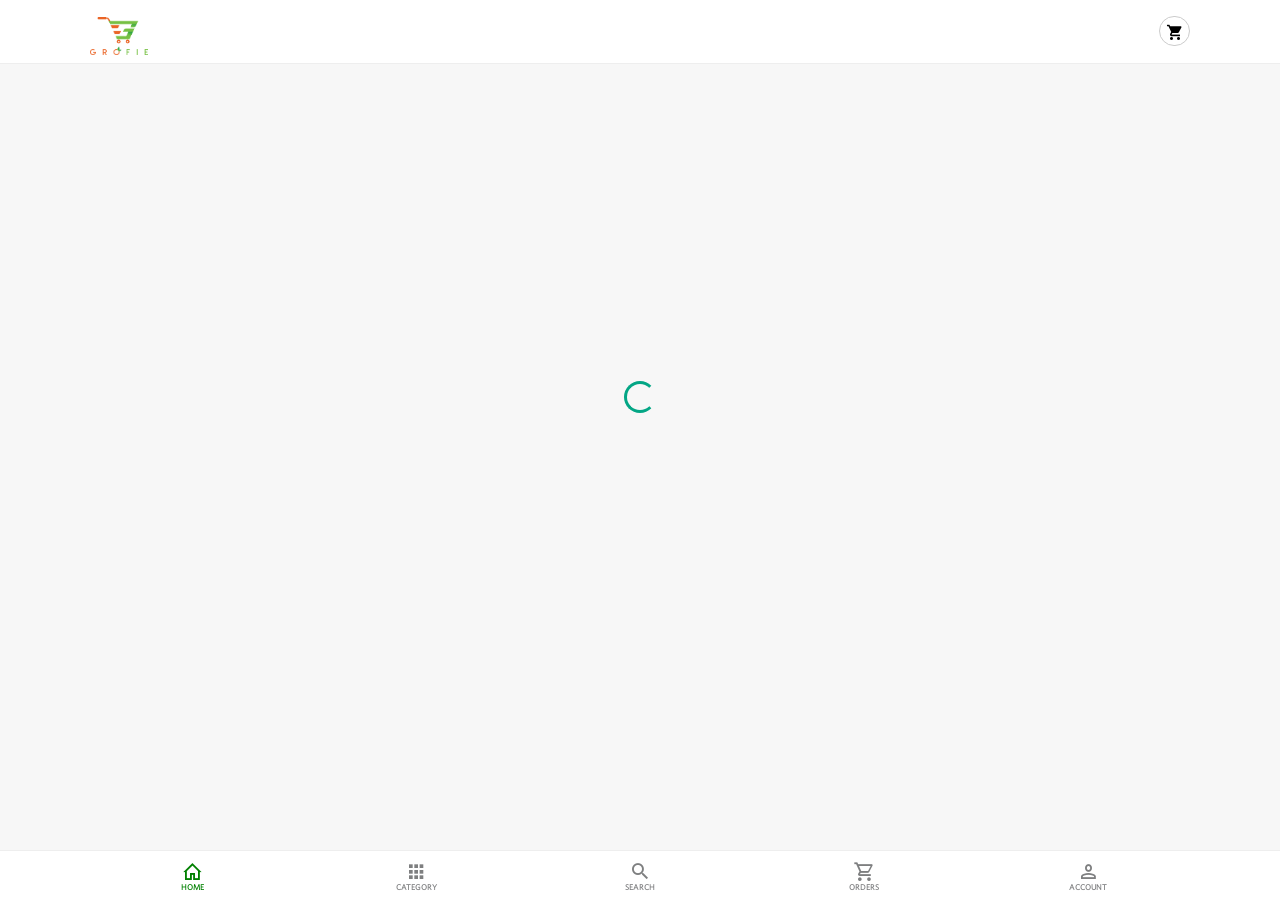
<file: index.html>
<!DOCTYPE html>
<html lang="en">

<head>
  <meta charset="utf-8">
  <meta name="viewport" content="width=device-width, initial-scale=1, shrink-to-fit=no">
  <meta http-equiv="X-UA-Compatible" content="IE=edge">
  <meta http-equiv="X-UA-Compatible" content="IE=edge">
  <title>Cozy Store</title>
  <!-- Favicon Icon -->
  <link rel="icon" type="image/png" href="img/favicon.png">
  <!-- Bootstrap core CSS -->
  <link href="bootstrap.min.css" rel="stylesheet">
  <!-- Material Design Icons -->
  <link href="materialdesignicons.min.css" media="all" rel="stylesheet" type="text/css" />

  <!-- Custom styles for this template -->
  <link href="style.css" rel="stylesheet">

  <script src="jquery_ajax.js"></script>
</head>

<body>
  <!-- Header Start -->
  <div class="container-fluid">
    <div class="row header">
      <div class="container">
        <ul class="header-info">

          <li class="logo">
            <a href="https://apps-static-xx-grocery-store.grofie.in/apps/home"><img src="app-logo.png"
                alt="Logo" /></a>
          </li>
          <li class="cart-btn">
            <a href="https://apps-static-xx-grocery-store.grofie.in/apps/show-cart" class="btn btn-link border-none"><i
                class="mdi mdi-cart"></i> </a>

          </li>
        </ul>

      </div>
    </div>
  </div>
  <!-- Header End -->
  <!-- Body -->
  <div class="no-internet">


    <div class="spinner-border text-success pageload" role="status">
      <span class="sr-only">Loading...</span>
    </div>
  </div>

  <!-- Body -->
  <!-- Footer Block Start -->
  <section class="footer">
    <div class="container">
      <ul>
        <li class="active"><a href="index.html"><i class="mdi mdi-home-outline"></i><span>Home</span></a></li>
        <li><a href="category.html"><i class="mdi mdi-apps"></i><span>Category</span></a></li>
        <li><a href="#"><i class="mdi mdi-magnify"></i><span>Search</span></a></li>
        <li><a href="#"><i class="mdi mdi-cart-outline"></i><span>Orders</span></a></li>
        <li><a href="#"><i class="mdi mdi-account-outline"></i><span>Account</span></a></li>
        <div class="clearfix"></div>
      </ul>
    </div>
  </section>
  <!-- Footer Block End -->

  <!-- Bootstrap core JavaScript -->
  <script src="bootstrap.bundle.min.js"></script>
  <!-- Custom -->
  <script src="custom.js"></script>
</body>
</html>
</file>
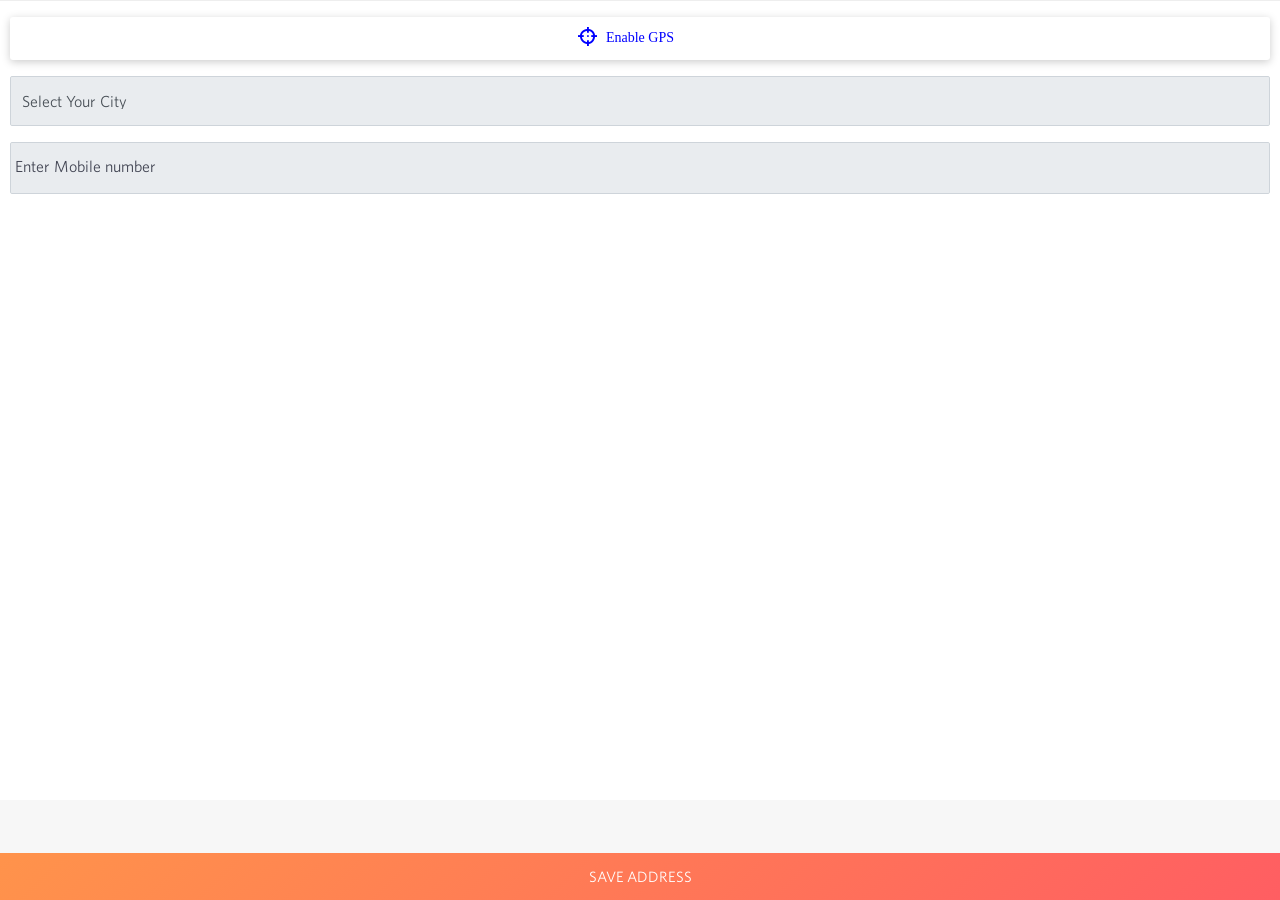
<file: address.html>
<!DOCTYPE html>
<html lang="en">

<head>
  <meta charset="utf-8">
  <meta name="viewport" content="width=device-width, initial-scale=1, shrink-to-fit=no">
  <meta http-equiv="X-UA-Compatible" content="IE=edge">
  <meta name="csrf-token" content="{{ csrf_token() }}">
  <title>Grofie</title>

  <!-- Bootstrap core CSS -->
  <link href="bootstrap.min.css" rel="stylesheet">
  <!-- Material Design Icons -->
  <link href="materialdesignicons.min.css" media="all" rel="stylesheet" type="text/css" />
  <!-- Custom styles for this template -->
  <link href="style.css" rel="stylesheet">
  <!-- jQuery Ajax -->
  <script src="jquery_ajax.js"></script>
</head>

<body>
  <!-- Address Strat -->
  <!-- <form method="POST" action="http://localhost/app/apps/address/store"> -->
  <form method="POST" id="address_formSubmit">
    <div class="container-fluid">
      <div class="row">
        <div class="address-block">
          <div class="delivery-add">
            <div class="pick-add">
              <div id="_gps_chkBtn">
                <h5><a href="javascript:void(0);"><span class="loc-txt"><span class="mdi mdi-target">
                      </span> Enable GPS</span></a></h5>
              </div>
              <div class="text-center" id="_spinner_Btn" style="display: none;">
                <h5>
                  <a href="javascript:void(0);">
                    <span class="loc-txt">
                      <div class="spinner-border spinner-border-sm" role="status">
                        <span class="sr-only">Loading...</span>
                      </div>
                    </span>
                  </a>
                </h5>
              </div>
            </div>
            <!-- Place Name will be here when get -->
            <p id="_place_name"></p>

            <!-- To get store id and selecet_city(show)-->
            <div class="form-group">

              <select class="select2 form-control border-form-control" name="store_id" id="store_id">
                <option selected value="0" >Select Your City</option>
              </select>
              <label class="focus-input select-focus-input" data-placeholder="Select Your City" style="display: none;"></label>

              <small class="text-danger" id="error-store"></small>
            </div>
            <!-- To get Alternative phone nuber(show)-->
            <fieldset class="form-group">
              <input type="number" name="alt_phone" id="alt_phone" class="form-control" autocorrect="off"
                autofocus="autofocus" autocomplete="off" animate="true"
                onKeyPress="if(this.value.length==10) return false;">
              <label class="focus-input" data-placeholder="Enter Mobile number"></label>
              <small class="text-danger" id="error-alt-phone"></small>
            </fieldset>
            <!-- To get store id and selecet_city(hidden)-->
            <input type="hidden" name="input_place_name" id="input_place_name" class="form-control" value="">
            <!-- have to sent user_id (hidden) -->
            <input type="hidden" name="user_id" id="user_id" class="form-control" value="">
            <!-- To get user current long (hidden) -->
            <input type="hidden" name="u_long" id="u_long" class="form-control" value="">
            <!-- To get user current lat (hidden) -->
            <input type="hidden" name="u_lat" id="u_lat" class="form-control" value="">
            <!-- <small class="text-danger">Please provide the number and street.</small> -->
          </div>
        </div>
      </div>
    </div>
    <!-- Address End -->

    <!-- Footer Block Start -->
    <div class="footer-btn">
      <!--<a class="chkout-btn" href="checkout.html"><h4 class="float-left"><i class="mdi mdi-cart-outline"></i> Checkout </h4><span class="float-right"><strong>&#8377; 1200.69</strong> </span></a>-->
      <button type="submit" class="chkout-btn" id="add_subBtn">
        save address
      </button>
      <button type="submit" class="chkout-btn" id="submit_spinnerBtn" style="display: none;">
        <div class="spinner-border spinner-border-sm" role="status">
          <span class="sr-only">Loading...</span>
        </div>
      </button>
    </div>
  </form>
  <!-- Footer Block End -->

  <!-- Bootstrap core JavaScript -->
  <script src="bootstrap.bundle.min.js"></script>
  <script src="custom.js"></script>

</body>

</html>
</file>
<file: style.css>
@font-face {
  font-family: 'Whitney-Book';
  src: url('Whitney-Book.eot?#iefix') format('embedded-opentype'),  url('Whitney-Book.otf')  format('opentype'),
	     url('Whitney-Book.woff') format('woff'), url('Whitney-Book.ttf')  format('truetype'), url('Whitney-Book.svg#Whitney-Book') format('svg');
  font-weight: normal;
  font-style: normal;
}
/* @font-face {
  font-family: 'Whitney-Medium';
  src: url('Whitney-Medium.eot?#iefix') format('embedded-opentype'),  url('Whitney-Medium.otf')  format('opentype'),
	     url('Whitney-Medium.woff') format('woff'), url('Whitney-Medium.ttf')  format('truetype'), url('Whitney-Medium.svg#Whitney-Medium') format('svg');
  font-weight: normal;
  font-style: normal;
}
@font-face {
  font-family: 'Whitney-Semibold';
  src: url('Whitney-Semibold.eot?#iefix') format('embedded-opentype'),  url('Whitney-Semibold.otf')  format('opentype'),
	     url('Whitney-Semibold.woff') format('woff'), url('Whitney-Semibold.ttf')  format('truetype'), url('Whitney-Semibold.svg#Whitney-Semibold') format('svg');
  font-weight: normal;
  font-style: normal;
} */
/* Body */
/****** Loader Start *******/
#cover-spin {
    position:fixed;
    width:100%;
    left:0;right:0;top:0;bottom:0;
    background-color: rgba(255,255,255,0.7);
    z-index:9999;
    display:none;
}

@-webkit-keyframes spin {
    from {-webkit-transform:rotate(0deg);}
    to {-webkit-transform:rotate(360deg);}
}

@keyframes spin {
    from {transform:rotate(0deg);}
    to {transform:rotate(360deg);}
}

#cover-spin::after {
    content:'';
    display:block;
    position:absolute;
    left:48%;top:40%;
    width:40px;height:40px;
    border-style:solid;
    border-color:#51aa1b;
    border-top-color:transparent;
    border-width: 4px;
    border-radius:50%;
    -webkit-animation: spin .8s linear infinite;
    animation: spin .8s linear infinite;
}
/****** Loader End *******/
body {
	background-color: #f7f7f7;/*f7f7f7*/
	font-size: 13px;
	font-family: 'Whitney-Book';
	line-height: 15px;
	color: #424553;
}
h1, h2, h3, h4, h5, h6 {
     color: #424553;
}
 p {
     font-size: 14px;
     line-height: 22px;
     color:#424553;
}
img {
     height: auto;
     max-width: 100%;
}
ul, ol {
     list-style: outside none none;
}
ul {
     margin: 0;
     padding: 0;
}
img {
     transform-style: preserve-3d;
}
a {
     text-decoration:none !important;
     color:#888;
     transition-duration: 0.4s;
}
a:hover {
     transition-duration: 0.4s;
     color:#333;
}
a, a:hover {
     text-decoration: none;
}
a:focus {
     outline: medium none;
     outline-offset: 0;
}
.border-none {
    border: medium none !important;
}
.section-padding {
	padding: 10px 0;
	background: #fff;
}
.margin-auto {
    margin: auto;
}
.dataTables_wrapper.container-fluid.dt-bootstrap4.no-footer {
    margin-top: 15px;
    padding: 0;
}
.help-block li {
    color: red;
}
.bg-success {
    background: #23bd5b none repeat scroll 0 0 !important;
}
.pmb-3 {
    margin-bottom: 30px !important;
}
.page-link{
    color: #0cc5b7;
}
.page-item.active .page-link{
    border-color: transparent !important;
        /* Permalink - use to edit and share this gradient: http://colorzilla.com/gradient-editor/#0cc5b7+0,2bd891+100 */
background: #0cc5b7; /* Old browsers */
background: -moz-linear-gradient(-45deg, #0cc5b7 0%, #2bd891 100%); /* FF3.6-15 */
background: -webkit-linear-gradient(-45deg, #0cc5b7 0%,#2bd891 100%); /* Chrome10-25,Safari5.1-6 */
background: linear-gradient(135deg, #0cc5b7 0%,#2bd891 100%); /* W3C, IE10+, FF16+, Chrome26+, Opera12+, Safari7+ */
filter: progid:DXImageTransform.Microsoft.gradient( startColorstr='#0cc5b7', endColorstr='#2bd891',GradientType=1 ); /* IE6-9 fallback on horizontal gradient */
}
.bg-dark {
    /* Permalink - use to edit and share this gradient: http://colorzilla.com/gradient-editor/#0cc5b7+0,2bd891+100 */
background: #0cc5b7; /* Old browsers */
background: -moz-linear-gradient(-45deg, #0cc5b7 0%, #2bd891 100%); /* FF3.6-15 */
background: -webkit-linear-gradient(-45deg, #0cc5b7 0%,#2bd891 100%); /* Chrome10-25,Safari5.1-6 */
background: linear-gradient(135deg, #0cc5b7 0%,#2bd891 100%); /* W3C, IE10+, FF16+, Chrome26+, Opera12+, Safari7+ */
filter: progid:DXImageTransform.Microsoft.gradient( startColorstr='#0cc5b7', endColorstr='#2bd891',GradientType=1 ); /* IE6-9 fallback on horizontal gradient */
}
.btn-secondary {
 /* Permalink - use to edit and share this gradient: http://colorzilla.com/gradient-editor/#ff934b+0,ff5e62+100 */
background: #ff934b; /* Old browsers */
background: -moz-linear-gradient(-45deg, #ff934b 0%, #ff5e62 100%); /* FF3.6-15 */
background: -webkit-linear-gradient(-45deg, #ff934b 0%,#ff5e62 100%); /* Chrome10-25,Safari5.1-6 */
background: linear-gradient(135deg, #ff934b 0%,#ff5e62 100%); /* W3C, IE10+, FF16+, Chrome26+, Opera12+, Safari7+ */
filter: progid:DXImageTransform.Microsoft.gradient( startColorstr='#ff934b', endColorstr='#ff5e62',GradientType=1 ); /* IE6-9 fallback on horizontal gradient */
}
.text-secondary{
    color:#0cc5b7 !important;
}
 .bg-success, .btn-success, .btn-outline-success:hover, .badge-success {
     border-color: transparent !important;
     background: #4eda92;
    /* Old browsers */
     background: -moz-linear-gradient(-45deg, #4eda92 1%, #56e0cb 100%);
    /* FF3.6-15 */
     background: -webkit-linear-gradient(-45deg, #4eda92 1%,#56e0cb 100%);
    /* Chrome10-25,Safari5.1-6 */
     background: linear-gradient(135deg, #4eda92 1%,#56e0cb 100%);
    /* W3C, IE10+, FF16+, Chrome26+, Opera12+, Safari7+ */
     filter: progid:DXImageTransform.Microsoft.gradient( startColorstr='#4eda92', endColorstr='#56e0cb',GradientType=1 );
    /* IE6-9 fallback on horizontal gradient */
}
 .btn-outline-success{
     border-color: #4eda92;
     color: #4eda92;
}
 .text-success{
     color: #4eda92 !important;
}
 .bg-danger, .btn-danger, .btn-outline-danger:hover, .badge-danger{
     border-color: transparent !important;
     background: #ff253a;
    /* Old browsers */
     background: -moz-linear-gradient(-45deg, #ff253a 0%, #ff8453 100%);
    /* FF3.6-15 */
     background: -webkit-linear-gradient(-45deg, #ff253a 0%,#ff8453 100%);
    /* Chrome10-25,Safari5.1-6 */
     background: linear-gradient(135deg, #ff253a 0%,#ff8453 100%);
    /* W3C, IE10+, FF16+, Chrome26+, Opera12+, Safari7+ */
     filter: progid:DXImageTransform.Microsoft.gradient( startColorstr='#ff253a', endColorstr='#ff8453',GradientType=1 );
    /* IE6-9 fallback on horizontal gradient */
}
 .btn-outline-danger{
     border-color: #ff253a;
     color: #ff253a;
}
.text-danger{
     color: #ff253a !important;
}
.text-success{
     color: #03a685 !important;
}
.bg-info, .btn-info, .btn-outline-info:hover, .badge-info{
     border-color: transparent !important;
     background: #17a2b8;
    /* Old browsers */
     background: -moz-linear-gradient(-45deg, #17a2b8 1%, #30def9 100%);
    /* FF3.6-15 */
     background: -webkit-linear-gradient(-45deg, #17a2b8 1%,#30def9 100%);
    /* Chrome10-25,Safari5.1-6 */
     background: linear-gradient(135deg, #17a2b8 1%,#30def9 100%);
    /* W3C, IE10+, FF16+, Chrome26+, Opera12+, Safari7+ */
     filter: progid:DXImageTransform.Microsoft.gradient( startColorstr='#17a2b8', endColorstr='#30def9',GradientType=1 );
    /* IE6-9 fallback on horizontal gradient */
}
 .btn-outline-info{
     border-color: #17a2b8;
     color: #17a2b8;
}
 .text-info{
     color: #17a2b8 !important;
}
.badge {
    border-radius: 2px;
    font-weight: 400;
}
.btn {
	border: medium none;
	border-radius: 2px !important;
	font-size: 15px;
	padding: 13px 12px;
}
.heading-design-h5 {
	font-family: 'Whitney-Semibold';
	font-size: 16px;
	margin-bottom: 0px;
	text-transform: uppercase;
}
.heading-design-h5 a {
    font-size: 15px;
    line-height: 22px;
}
.border-top {
    border-top: 1px solid #eeeeee !important;
}
.border-bottom {
    border-bottom: 1px solid #eeeeee !important;
}
.dropdown-item.active, .dropdown-item:active {
    background-color:#f9f9f9 !important;
    color: #1c2224 !important;
    text-decoration: none;
}
.select2-container--default .select2-selection--single {
    background-color: #fff;
    border: 1px solid #ced4da;
    border-radius: 2px;
    width: 100%;
}
.select2-container .select2-selection--single {
    height: 35px;
}
.select2-container--default .select2-selection--single .select2-selection__rendered {
    line-height: 21px;
}
.select2-container .select2-selection--single .select2-selection__rendered {
    padding: 0.375rem 0.75rem;
}
.select2-container--default .select2-selection--single .select2-selection__arrow {
    right: 8px;
    top: 5px;
}
.checkout-step-two .select2-container {
    width: 100% !important;
}
.accordion .card:not(:first-of-type):not(:last-of-type), .accordion .card:first-of-type{
    border:1px solid #eeeeee;
}
.select2-dropdown {
    border: medium none !important;
    border-radius: 0 !important;
     box-shadow: 0 4px 4px #dcdcdc !important;
}
.owl-theme .owl-controls .owl-buttons div, .footer-social a{
    transform: scale(1);
    transition-duration: 0.4s;
}
.owl-theme .owl-controls .owl-buttons div:hover, .footer-social a:hover{
    transform: scale(1.09);
}
.input-group-text {
    border-radius: 2px;
}
/*.cart-header {
	background-color: #fff;
	border-bottom: 1px solid #eeeeee;
	font-family: 'Whitney-Semibold';
	font-size: 18px;
	text-transform: capitalize;
	line-height: 20px;
	margin: 0px;
	padding: 15px 0;
}*/
.header2.cart-header {
	padding: 11px 0;
}
.cart-header .back {
	display: inline-block;
	float: left;
}
.cart-header .back a {
	display: block;
	width: 24px;
	height: 24px;
	margin: 5px 16px 0 6px;
}

.header2 h3 {
	font-family: 'Whitney-Semibold';
	font-size: 18px;
	text-transform: capitalize;
	line-height: 18px;
	margin: 6px 0 0;
	display: inline-block;
	float: left;
}
.header2 .cart-btn {
	width: 45px;
}
.header2 .cart-btn .btn {
	padding: 2px 0 0;
}
.header2 .cart-btn .cart-value {
	background: red;
	border-radius: 50px;
	font-size: 9px;
	font-weight: 500;
	height: 14px;
	right: -1px;
	line-height: 12px;
	min-width: 14px;
	position: absolute;
	top: -4px;
	color: #fff;
}
.cart-header .itm-qty {
	margin: 16px;
}
.card {
	background-clip: border-box;
	background-color: #f7f7f7;
	border: none;
	border-radius: 0px;
	display: block;
	flex-direction: column;
	width: 100%;
	position: relative;
	word-wrap: break-word;
}
.list-group-item:first-child {
    border-top-left-radius: 2px;
    border-top-right-radius: 2px;
}
.list-group-item:last-child {
    border-bottom-left-radius: 2px;
    border-bottom-right-radius: 2px;
}
.list-group-item {
    border: 1px solid #eeeeee;
}
.navbar-nav li.dropdown:hover .dropdown-menu {
    display: block;
}
/* Top Menu */
.navbar-top, .footer-bottom{
         border-color: transparent !important;
     background: #171b20;
    /* Old browsers */
     background: -moz-linear-gradient(-45deg, #171b20 1%, #343a40 100%);
    /* FF3.6-15 */
     background: -webkit-linear-gradient(-45deg, #171b20 1%,#343a40 100%);
    /* Chrome10-25,Safari5.1-6 */
     background: linear-gradient(135deg, #171b20 1%,#343a40 100%);
    /* W3C, IE10+, FF16+, Chrome26+, Opera12+, Safari7+ */
     filter: progid:DXImageTransform.Microsoft.gradient( startColorstr='#171b20', endColorstr='#343a40',GradientType=1 );
    /* IE6-9 fallback on horizontal gradient */
}
.pritam-menu {
    padding: 0px;
}
.pritam-menu .navbar-brand {
    padding: 20px 0px;
}
.main-nav-right .btn {
    border-radius: 0 !important;
    color: #fff;
    margin: 0 0 0 -4px;
    padding: 9px 0;
}
.main-nav-right li {
    margin: 0 !important;
}
.main-nav-right .pritam-top-dropdown img {
    border: 3px solid #fff;
    border-radius: 50px;
    height: 38px;
    width: 38px;
}
.dropdown-toggle-top-user {
    padding: 20px 11px 18px 7px !important;
}
.cart-btn .mdi {
	background: #fff;
	border-radius: 50px;
	/* box-shadow: 0 2px 8px 0 rgba(121, 121, 121, 0.46); */
	color: #000;
	display: inline-block;
	font-size: 18px;
	height: 30px;
	line-height: 30px;
	vertical-align: -3px;
	width: 31px;
	border: 1px solid #ccc;
}
.cart-btn .btn {
	font-weight: 500;
	position: relative;
	padding: 5px 0px 0px;
}
.cart-btn .cart-value {
	background: red;
	border-radius: 50px;
	font-size: 9px;
	font-weight: 500;
	height: 14px;
	right: -1px;
	line-height: 12px;
	min-width: 14px;
	position: absolute;
	top: -1px;
	color: #fff;
}
.top-categories-search {
    left: 0;
    margin: auto;
    box-shadow: 0 2px 8px 0 rgba(255, 97, 98, 0.46);
    position: absolute;
    right: 0;
    top: 16px;
    width: 679px;
}
.top-categories-search .form-control {
    border: medium none;
    font-size: 13px;
    height: 45px;
    min-width: 384px;
}
.top-categories-search .btn {
    border-radius: 0 2px 2px 0 !important;
    font-weight: 500;
    height: 45px;
    padding: 0 21px;
    text-transform: uppercase;
}
.top-categories-search .select2-selection.select2-selection--single {
    -moz-border-bottom-colors: none;
    -moz-border-left-colors: none;
    -moz-border-right-colors: none;
    -moz-border-top-colors: none;
    border-color: -moz-use-text-color #ececec -moz-use-text-color -moz-use-text-color;
    border-image: none;
    border-radius: 2px 0 0 2px;
    border-style: none solid none none;
    border-width: medium 1px medium medium;
    height: 45px;
 
}
.top-categories-search .form-control-select, .top-categories-search .select2-container{
     width: 168px !important;
}
.top-categories-search .select2-container--default .select2-selection--single .select2-selection__rendered {
    font-size: 13px;
    line-height: 43px;
    padding: 0 16px;
}
.top-categories-search .select2-container--default .select2-selection--single .select2-selection__arrow {
    height: 26px;
    position: absolute;
    right: 10px;
    top: 9px;
    width: 20px;
}
.top-categories-search select {
	box-sizing: border-box;
	display: inline-block;
	margin: 0;
	position: relative;
	vertical-align: middle;
	font-size: 13px;
	line-height: 43px;
	padding: 0 16px;
	border: none;
	height: 45px;
	border-radius: 2px 0 0 2px;
	border-right: 1px solid #ccc;
}
/* Link Menu */
.pritam-menu-2 {
    background: #fff none repeat scroll 0 0 !important;
    border-radius: 0;
    padding: 0;
}
.pritam-menu-2 .nav-link {
    color: #666 !important;
    font-size: 14px;
    padding: 13px 16px !important;
}
.dropdown-menu {
    border: medium none;
    border-radius: 0 0 2px 2px;
    box-shadow: 0 4px 4px #dcdcdc;
    margin: 0;
}
.dropdown-menu .dropdown-item {
    color: #666;
    font-size: 13px;
    padding: 5px 14px !important;
}
.pritam-menu-2 .nav-link.shop {
    border-right: 1px solid #ececec;
    color: #333 !important;
    font-weight: 500;
    margin-right: 11px;
    padding-right: 22px !important;
}
.pritam-menu-2 .nav-link:hover {
    background: #f4f4f4 none repeat scroll 0 0;
    color: #333 !important;
}
/* Category Slider */

.page-info
{
    box-shadow: 0 2px 8px 0 rgba(0, 0, 0, 0.06);
    border-top: 1px solid #ececec;
}
.category-item img {
    border-radius: 50px;
    box-shadow: 0 2px 8px 0 rgba(0, 0, 0, 0.06);
    height: 80px;
    margin: 1px 0 8px;
    object-fit: scale-down;
    padding: 9px;
    transform: scale(1);
    transition-duration: 0.4s;
    width: 80px;
}
.category-item:hover img
{
     transform: scale(1.09);
}
.category-item {
	padding: 5px;
	text-align: center;
	width: calc(100% / 3);
	float: left;
	display: inline-block;
}
.category-item a {
	display: block;
}
.category-item h6 {
	font-size: 12px;
	margin: 0;
	/* overflow: hidden; */
	/* text-overflow: ellipsis; */
	/* white-space: nowrap; */
	min-height: 29px;
}
.top-category {
	border-bottom: 1px solid #eeeeee;
	margin: 10px 0 50px;
	padding: 0px;
	box-shadow: 0 2px 8px 0 rgba(0, 0, 0, 0.06);
}
.top-category .section-header {
	background: #fff;
	padding: 15px;
	margin: 0 0 13px;
	border-left: 7px solid #000;
	border-radius: 6px 0 0 6px;
}
.category-item p {
    margin: 0;
}
.top-category .owl-prev {
    left: -70px;
}
.top-category .owl-next {
    right: -70px;
}
/* Main Slider */
.carousel-slider-main .owl-pagination {
    bottom: 0;
    left: 0;
    position: absolute;
    right: 0;
}
.carousel-slider-main {
	position: relative;
	margin: 7px 0;
}
.carousel-slider-main .owl-prev, .carousel-slider-main .owl-next {
    top: 46%;
}
/* Featured Product */
.product-header .badge {
    background: #f2fef2 none repeat scroll 0 0;
    border: 1px solid #4eda92;
    border-radius: 2px;
    color: #4eda92;
    font-size: 12px;
    font-weight: 500;
    left: 20px;
    padding: 4px 10px;
    position: absolute;
    top: 20px;
    z-index: 9;
}
.product {
	background: #fff none repeat scroll 0 0;
	border: 1px solid #e6e6e6;
	border-radius: 6px;
	padding: 17px 10px;
	position: relative;
}

.owl-carousel-featured .item {
    margin: 4px;
}

.product-header .mdi-circle {
    border: 1px solid;
    border-radius: 2px;
    display: inline-block;
    font-size: 11px;
    height: 22px;
    line-height: 19px;
    position: absolute;
    right: 20px;
    text-align: center;
    top: 20px;
    width: 22px;
}
.product-body h5 {
	font-size: 12px;
	margin: 0;
	color: #696b79;
	line-height: 16px;
	text-transform: uppercase;
	/* letter-spacing: 0.5px; */
}
.product-body h6 {
	color: #9c9c9c;
	font-size: 12px;
	margin: 4px 0 4px;
	line-height: 12px;
}

.product-body h6 strong .mdi {
    color: #ff253a;
}

.product-header img {
	height: 80px;
	margin: 0px 0 20px;
	object-fit: contain;
	transform: scale(1);
	transition-duration: 0.4s;
}
.product:hover .product-header img {
    transform: scale(1.09);
}
.product-header {
    text-align: center;
}
.product-footer {
	width: 100%;
	display: table;
}
.product-footer .offer-price {
	margin: 0;
}
.product-footer .select-qty {
	/* font-family: 'Whitney-Book'; */
	font-size: 12px;
	line-height: 14px;
}
.price {
	color: #282c3f;
	font-size: 12px;
	line-height: 14px;
	text-align: left;
	margin: 5px 0 0;
	font-family: 'Whitney-Semibold';
}
.pro-desc .price {
	color: #282c3f;
	font-size: 14px;
	line-height: 14px;
	text-align: left;
	margin: 5px 0 0;
	font-family: 'Whitney-Semibold';
}
.regular-price {
	font-family: 'Whitney-Book';
	color: #666;
	font-size: 14px;
	line-height: 15px;
	text-decoration: line-through;
	margin: 0px 0px 0px 4px;
}
.offer-price {
	font-family: 'Whitney-Book';
	color: #666;
	font-size: 14px;
	line-height: 15px;
	margin: 0px 0px 0px 4px;
	color:#f16565;
}
/*.price {
	margin: 8px 0px 0px;
	display: inline-block;
	font-size: 14px;
	line-height: 16px;
	color: #4a4a4a;
	font-family: 'OpenSans';
}*/
.product-footer .btn {
	font-size: 14px;
	line-height: 19px;
	float: right;
	padding: 0px;
	color: #606060;
	width: 22px;
	height: 22px;
	border: 1px solid #ccc;
	border-radius: 50% !important;
	margin: 2px 0 0;
}
.product-footer .qty {
	display: inline-block;
	margin: 6px 0 0;
}
.owl-carousel-featured .owl-prev {
    left: -40px;
    top: 43%;
}
.owl-carousel-featured .owl-next {
    right: -40px;
    top: 43%;
}
/* Featured Box */
.feature-box p {
    margin: 0;
}
.feature-box h6 {
    color: #24a3b5;
    font-size: 15px;
    font-weight: 500;
    margin: 0;
    padding: 10px 0 0;
    font-family: 'Whitney-Semibold';
}
.feature-box .mdi {
    border: 1px solid #24a3b5;
    border-radius: 50px;
    color: #24a3b5;
    display: inline-block;
    float: left;
    font-size: 21px;
    height: 60px;
    line-height: 56px;
    margin: 0 15px 0 0;
    text-align: center;
    width: 60px;
}
/* Footer */
.footer {
	border-top: 1px solid #eeeeee !important;
	background: #fff;
	position: fixed;
	left: 0;
	bottom: 0;
	width: 100%;
	height: 50px;
	z-index:99;
}
.app img {
    height: 32px;
    margin: 0 11px 0 0;
}
.footer-bottom p{
    line-height: 16px;
}
.footer-social a {
    background: #fff none repeat scroll 0 0;
    border: 1px solid;
    border-radius: 25px;
    color: #ccc;
    display: inline-block;
    height: 30px;
    line-height: 27px;
    text-align: center;
    width: 30px;
}
.footer-social a:hover {
    background: #ccc none repeat scroll 0 0;
    border: 1px solid #ccc;
    color: #fff;
}

.footer-bottom p {
    color: #fff;
}
.footer-bottom .text-dark {
    color: #fff !important;
}
.footer-bottom .text-primary {
    color: #ff253a !important;
}

/* Cart Sidebar */
body.toggled {
    overflow: hidden;
}
body.toggled::after {
    background: #000 none repeat scroll 0 0;
    bottom: 0;
    content: "";
    left: 0;
    opacity: 0.7;
    position: absolute;
    right: 0;
    z-index: 9;
    top: 0;
}
.cart-sidebar {
    background: #fff none repeat scroll 0 0;
    overflow: auto;
    position: fixed;
    right: -400px;
    top: 0;
    width: 400px;
    z-index: 99;
      -webkit-transition: all 0.5s ease;
    -moz-transition: all 0.5s ease;
    -o-transition: all 0.5s ease;
    transition: all 0.5s ease;
    height:calc(100vh - 50px);
}
.toggled .cart-sidebar {
    right: 0px;
    -webkit-transition: all 0.5s ease;
    -moz-transition: all 0.5s ease;
    -o-transition: all 0.5s ease;
    transition: all 0.5s ease;
}
.cart-sidebar-body {
    background: #fff none repeat scroll 0 0;
    height: 60vh;
    overflow: inherit;
    padding: 18px 10px;
}
.cart-sidebar-header {
    background: #1c2224 none repeat scroll 0 0;
    color: #fff;
    padding: 18px 20px;
}
.cart-sidebar-header h5 {
    color: #fff;
    font-size: 16px;
    line-height: 24px;
    margin: 0;
}
.cart-sidebar-header .float-right {
    background: #fff none repeat scroll 0 0;
    border-radius: 24px;
    color: #000;
    height: 26px;
    line-height: 25px;
    text-align: center;
    width: 26px;
}
.cart-list-product {
	background: #fff none repeat scroll 0 0;
	border-radius: 3px;
	box-shadow: 0 2px 8px 0 #ccc;
	margin-bottom: 16px;
	overflow: hidden;
	padding: 8px;
	position: relative;
}
.pro-img {
	float: left;
	width: 90px;
	height: 110px;
	margin: 0 15px 0 0;
	background: #fff none repeat scroll 0 0;
	border: 1px solid #efefef;
	border-radius: 3px;
	box-shadow: 0 2px 8px 0 rgba(0, 0, 0, 0.06);
}
.pro-img img {
	object-fit: contain;
}
.pro-img a {
	display: block;
	width: 100%;
	height: 100%;
	padding: 10px;
}
.pro-desc {
	width: auto;
	float: left;
	padding: 2px 0 0 0;
}
.pro-desc h5{
	font-size:14px;
	line-height:16px;
	text-transform:uppercase;	
}
.pro-desc h5 a {
    color: #696b79;
}
.pro-desc p {
	line-height: 15px;
	margin: 0 0 6px;
	text-transform: capitalize;
}
.pro-desc h6 {
	font-size: 13px;
	display: inline-block;
	margin: 0 10px 0 0;
	color: #696b79;
	font-family: 'Whitney-Semibold';
	line-height:15px;
}
.pro-desc h6 span {
	font-family: 'Whitney-Medium';
}
.remove-cart {
    position: absolute;
    right: 18px;
    top: 12px;
}
.cart-list-product .badge {
  background: #f2fef2 none repeat scroll 0 0;
    border: 1px solid #4eda92;
    border-radius: 2px;
    color: #4eda92;
    font-size: 11px;
    font-weight: 500;
    padding: 3px 6px;
}
.coupon-block {
	background: #fff;
	margin: 0 0 10px;
	padding: 3px;
	border-radius: 3px;
	box-shadow: 0 2px 8px 0 #ccc;
}
.coupon-block h5 {
	margin: 0px;
	font-size: 16px;
	font-family: 'Whitney-Medium';
	text-transform: capitalize;
}
.coupon-block h5 a {
	color: #424553;
	display: block;
	padding: 20px 15px;
	position: relative;
}
.coupon-block h5 a span {
	width: 20px;
	height: 20px;
	display: inline-block;
	border: 1px solid #000;
	border-radius: 50%;
	text-align: center;
	font-size: 13px;
	line-height: 18px;
	margin: 0 8px 0 0;
}
.coupon-block h5 a::after {
	position: absolute;
	right: -3px;
	top: 9px;
	width: auto;
	height: auto;
	z-index: 9;
	content: '\f142';
	font-size: 22px;
	color: #424553;
	font-family: "Material Design Icons";
	line-height: 22px;
}
.final-price {
	background: #fff;
	padding: 10px;
	border-radius: 3px;
	box-shadow: 0 2px 8px 0 #ccc;
	margin: 0 0 10px;
}
.cart-sidebar-footer {
    background: #ffffff none repeat scroll 0 0;
    padding: 14px 20px;
}
.final-price p {
    margin: 0 0 3px;
    font-size: 15px;
}
.cart-total p {
	font-size: 16px;
	text-transform: capitalize;
	margin: 0px;
	font-family: 'Whitney-Medium';
	border-top: 1px solid #c6c6c6;
	line-height: 20px;
	margin: 8px 0 0;
	padding: 8px 0 0;
}
.cart-store-details h6 {
    margin: 10px 0 19px;
}
.cart-sidebar-footer .btn {
    padding: 15px 17px;
}
/* Shop Filters */
.shop-filters .card-header .btn {
    color: #000;
    font-size: 15px;
    font-weight: bold;
    padding: 7px 0;
    position: relative;
    text-align: left;
    text-decoration: none;
    text-transform: uppercase;
    width: 100%;
}
.shop-filters .card-header .btn .mdi {
    position: absolute;
    right: 0;
}
.shop-filters .card-body {
    padding: 4px;
}
.card-shop-filters {
    padding: 18px !important;
}
.card-shop-filters .custom-control {
    margin: 8px 0;
}
.card-shop-filters .custom-control .badge {
    float: right;
    margin: 6px 0 0;
}
.card-shop-filters .custom-control label {
    width: 100%;
}
.list-group-item.active {
    background: #0cc5b7 none repeat scroll 0 0;
    border-color: #0cc5b7;
}
.shop-filters .card {
    margin: -2px 0 0;
}
/* Shop Detail */
.shop-detail-slider #sync1 {
    border: 1px solid #eeeeee;
    border-radius: 12px;
    margin-bottom: 15px;
    overflow: hidden;
}
.shop-detail-slider {
    position: relative;
}
.favourite-icon a {
    background: red none repeat scroll 0 0;
    border-radius: 50px;
    color: #fff;
    font-size: 17px;
    height: 35px;
    line-height: 34px;
    position: absolute;
    right: 20px;
    text-align: center;
    top: 20px;
    width: 35px;
    z-index: 9;
}
.shop-detail-slider #sync2 img {
    border: 2px solid #eeeeee;
    border-radius: 12px;
    cursor: pointer;
   margin: 26px 0 8px;
    width: 67px;
}
.shop-detail-slider #sync2 .item {
    text-align: center;
}
.shop-detail-right {
    background: #fff none repeat scroll 0 0;
    border: 1px solid #eeeeee;
    border-radius: 12px;
    padding: 32px;
}
.shop-detail-slider #sync2 .synced img, .shop-detail-slider #sync2 img:hover {
    border-color: #1c2224;
}
.shop-detail-slider #sync2 {
    padding: 0 70px;
}
.shop-detail-right .badge {
    background: #f2fef2 none repeat scroll 0 0;
    border: 1px solid #51aa1b;
    border-radius: 2px;
    color: #51aa1b;
    font-size: 14px;
    font-weight: 500;
    padding: 6px 13px;
}
.shop-detail-right h2 {
    font-size: 24px;
    font-weight: 100;
    margin: 10px 0 5px;
}
.shop-detail-right > h6 {
    color: #666;
    font-size: 14px;
    margin: 0 0 19px;
}
.shop-detail-right .btn {
    font-weight: 500;
    margin: 29px 0;
    padding: 15px 50px;
    text-transform: uppercase;
}
.short-description {
    background: #fff none repeat scroll 0 0;
    border: 1px solid #eeeeee;
    border-radius: 2px;
    padding: 22px;
}
.shop-detail-right .regular-price {
    font-size: 17px;
    font-weight: 100;
    margin: 0 0 8px;
    color: #17a2b8 !important;
}
.shop-detail-right .offer-price {
    font-size: 20px;
    font-weight: 300;
}
.shop-detail-right .offer-price .text-success {
    font-size: 30px;
    font-weight: 500;
}
.shop-detail-right .feature-box .mdi {
    background: #23bd5b none repeat scroll 0 0;
    border: medium none;
    color: #fff;
}
.shop-detail-right .feature-box h6 {
    font-weight: 400;
}
.shop-detail-right .feature-box {
    margin: 4px 0;
}
/* Cart Page */
.cart_product img {
     -moz-border-bottom-colors: none;
    -moz-border-left-colors: none;
    -moz-border-right-colors: none;
    -moz-border-top-colors: none;
    border-color: #ececec #ececec #dcdcdc;
    border-image: none;
    border-radius: 2px;
    border-style: solid;
    border-width: 1px 1px 3px;
    box-shadow: 0 0 3px #ececec;
    float: left;
    height: 88px;
    margin: 0px;
    object-fit: scale-down;
    width: 72px;
}

.qty .form-control {
    border-radius: 2px !important;
    margin: 0 2px;
    text-align: center;
    width: 18px;
}
.qty .btn {
    background: #5a6268 none repeat scroll 0 0;
    border-radius: 2px !important;
    color: #fff;
    font-size: 23px;
    height: 33px;
    line-height: 15px;
    padding: 0;
    text-align: center !important;
    vertical-align: baseline;
    width: 27px;
}
.cart_description h5 {
    font-size: 15px;
    margin: 0 0 5px;
}
.cart_description h6 {
    font-size: 12px;
    font-weight: 100;
}
.availability .badge {
    font-size: 11px;
    padding: 6px 11px;
}
.cart-table {
	padding: 8px;
	width: 100%;
	height: calc(100vh - 108px);
	background: #fff;
	overflow-y: auto;
}
.chkout-btn {
	padding: 16px 18px;
	text-transform: uppercase;
	margin: 0px;
	display: block;
	background: #ff934b;
	background: -moz-linear-gradient(-45deg, #ff934b 0%, #ff5e62 100%);
	background: -webkit-linear-gradient(-45deg, #ff934b 0%,#ff5e62 100%);
	background: linear-gradient(135deg, #ff934b 0%,#ff5e62 100%);
	filter: progid:DXImageTransform.Microsoft.gradient( startColorstr='#ff934b', endColorstr='#ff5e62',GradientType=1 );
	width: 100%;
	border: none;
	font-size: 15px;
	color: #fff;
	float: left;
}
.chkout-btn h4 {
	border: none;
	font-size: 15px;
	text-align: left;
	display: inline-block;
	color: #fff;
	padding: 0px;
	background: none;
	margin: 0px;
}
.cart_product {
    width: 10%;
}
/* Checkout Page */
.checkout-step .card {
    margin: 0 0 -1px;
}
.checkout-step .card .card-header .btn {
    color: #333;
    font-size: 17px;
    font-weight: 500;
    padding: 9px 0;
    text-align: left;
    text-decoration: none;
    width: 100%;
}
.checkout-step .card .card-header .btn .number {
    border-radius: 50px;
    color: #fff;
    display: inline-block;
    font-weight: bold;
    height: 34px;
    line-height: 28px;
    margin: 0 8px 0 0;
    text-align: center;
    text-decoration: none;
    vertical-align: 0;
    width: 34px;
    border: 2px solid;
}
.checkout-step .card .card-header .btn.collapsed .number {
     border: 2px solid #23bd5b;
     color: #23bd5b;
}
.checkout-step .card .card-header .btn .number {
    border: 2px solid #51aa1b;
    color: #51aa1b;
}
.order-done .mdi {
    font-size: 135px;
    line-height: 161px;
}
/* Login Modal */
.login-modal-left {
    background: rgba(0, 0, 0, 0) url("../img/login.jpg") repeat scroll center center;
    float: right;
    height: 300px;
    list-style: outside none none;
    margin: 70px auto auto;
    width: 322px;
}
.form-control {
	border-radius: 2px;
	font-size: 16px;
	/* box-shadow: 0 0 3px #ccc; */
	padding: 16px 10px;
	height: auto;
    line-height: 16px;
	display: block;
}
.form-control:focus {
    color: #495057;
    background-color: #fff;
    border-color: #80bdff;
    outline: 0;
    box-shadow: none !important; 
}
.focus-input {
    font-size: 16px;
	position: absolute;
	display: block;
	width: 100%;
	height: 100%;
	top: 0;
	left: 0;
    pointer-events: none;
   
}
.focus-input::before {
	content: "";
	display: block;
	position: absolute;
	bottom: -2px;
	left: 0;
	width: 0;
	height: 2px;
	-webkit-transition: all 0.4s;
	-o-transition: all 0.4s;
	-moz-transition: all 0.4s;
	transition: all 0.4s;
	background: #57b846;
}
.focus-input::after {
	font-size: 16px;
	line-height: 1.2;
	content: attr(data-placeholder);
	display: inline-block;
	width: auto;
	position: absolute;
	top: 15px;
	left: 0px;
	padding-left: 5px;
	-webkit-transition: all 0.4s;
	-o-transition: all 0.4s;
	-moz-transition: all 0.4s;
	transition: all 0.4s;
}
.form-control:focus + .focus-input::after, .has-val.form-control + .focus-input::after {
	top: -16px;
	font-size: 11px;
	background: #fff;
	padding: 5px;
}

/* label {
    font-size: 13px;
    margin: 0 0 3px;
} */
.modal-content {
    border: medium none;
    border-radius: 2px;
}
.login-modal-right {
    padding: 27px;
}
.login-icons {
    border: medium none;
    border-radius: 2px;
    cursor: pointer;
    font-size: 12px;
    font-weight: 500;
    text-transform: uppercase;
}
.login-footer-tab .nav-link {
    background: #ececec none repeat scroll 0 0 !important;
    border: medium none;
    border-radius: 2px !important;
    margin: 10px 3px 0 2px;
    padding: 7px 20px;
}
.login-footer-tab .nav {
    border: medium none;
    display: inline-flex;
}
.btn-facebook {
    font-family: 'Whitney-Medium';
    background: #fff;
    color: #395b9a;
    box-shadow: 0 1px 3px #a4a4a4;
    font-size: 14px;
}
.btn-google {
    font-family: 'Whitney-Medium';
    font-size: 14px;
    background: #fff;
    color: #ea0606;
    box-shadow: 0 1px 3px #a4a4a4;
}
.btn-google img {
    margin: -3px 4px 0 0;
}
.btn-twitter {
    background: #3a9ed8 none repeat scroll 0 0;
    color: #fff;
}
.login-with-sites p {
    margin: 0 0 7px;
}
.login-with-sites {
    margin-bottom: 10px;
}
.modal-backdrop.show {
    opacity: 0.7;
}
/* My Account */
.account-page .mx-auto {
    background: #fff none repeat scroll 0 0;
    border: 1px solid #eeeeee;
    padding: 0;
}
.account-page .mx-auto .card {
    border: medium none;
}
.account-right {
    border-left: 1px solid #eeeeee !important;
    min-height: 508px;
}
.user-profile-header img {
	/* border-radius: 50px; */
	/* height: 100px; */
	margin-bottom: 15px;
	/* object-fit: scale-down; */
	/* width: 100px; */
}
.user-profile-header {
	/* padding: 36px; */
	text-align: left;
	background: #fff;
}
.user-profile-header h5 {
	padding: 0 0 0 22px;
}
.user-profile-header h5 strong {
	text-transform: uppercase;
}
.user-profile-header p {
	margin: 0;
	padding: 0 0 10px 22px;
}
.user-profile-header p i.mdi {
	color: #0cc5b7;
}
.account-left {
    margin-right: -1px;
}
.account-left .list-group {
    padding: 10px;
}
/* About Page */
.team-card img {
    border-radius: 50px;
    height: 100px;
    width: 100px;
}
/* Blog Page */
.blog .card-body, .sidebar-card .card-body, .reviews-card .card-body {
    padding: 25px;
}
.blog-header {
    border: 2px solid #fff;
}
.sidebar-card-list li a {
    border-bottom: 1px solid #efefef;
    display: inline-block;
    padding: 8px 0;
    width: 100%;
}
.sidebar-card-list li:last-child a {
    border: medium none;
    padding-bottom: 0;
}
.tag-cloud-link {
    background: #ccc none repeat scroll 0 0;
    border-radius: 2px;
    color: #fff;
    display: inline-block;
    margin: 2px 0;
    padding: 4px 13px;
}
.tag-cloud-link:hover {
    background: #000 none repeat scroll 0 0;
    color: #fff;
}
.blog .card-title a {
    color: #222 !important;
}
.blog .card-title {
    margin: 0 0 7px;
}
.entry-meta {
    margin-bottom: 13px;
}
.blog .card-body a {
    color: #23bd5b;
}
.entry-meta a {
    color: #9c9c9c !important;
}
.entry-meta .mdi {
    background: #acacac none repeat scroll 0 0;
    border-radius: 12px;
    color: #fff;
    display: inline-block;
    font-size: 11px;
    height: 19px;
    line-height: 19px;
    text-align: center;
    width: 19px;
}
.reviews-card .d-flex {
    height: 50px;
    width: 50px;
}
.reviews-card h5 small {
    color: #848484;
    font-size: 12px;
    margin: 0 0 0 8px;
}
.star-rating i {
    font-size: 15px;
    letter-spacing: -6px;
}
/* Mobile Media */
/* Extra small devices (portrait phones, less than 576px) */
@media (max-width: 575.98px) { 
    .carousel-slider-main .owl-prev, .carousel-slider-main .owl-next {
        top: 34%;
    }
    .account-left {
        margin-right: 0;
    }
    .account-page .mx-auto {
        margin: 0 15px !important;
    }
    .account-right {
        border-left: medium none !important;
        border-top: 1px solid #eeeeee !important;
        min-height: auto !important;
    }
    .location-top {
        display:none;
    }
    .top-categories-search {
        left: 0;
        margin: auto;
        padding: 0 15px 8px;
        position: relative;
        right: 0;
        top: 0;
        width: 100%;
    }
    .container {
        max-width: 100%;
    }
    .main-nav-right .pritam-top-dropdown .dropdown-toggle {
        padding: 18px 0px !important;
    }
    .main-nav-right .pritam-top-dropdown img {
        left: auto;
        position: relative;
        top: 0;
    }
    .pritam-menu-2 .nav-link.shop {
        border-right: medium none;
        margin-right: 0;
    }
    .shop-detail-slider #sync2 {
        padding: 0;
    }
    .shop-detail-slider #sync2 img {
        margin: 26px 0 10px 0;
    }
    .navbar-toggler {
        background: #fff none repeat scroll 0 0 !important;
        border: medium none;
        border-radius: 2px;
        margin: 0 16px 0 0;
        padding: 6px 9px;
    }
    .top-categories-search-main {
        margin-top: 0 !important;
    }
    .main-nav-right .btn {
        font-size: 0;
        padding: 21px 8px;
    }
    .pritam-menu .my-2.my-lg-0 .main-nav-right {
        position: absolute;
        right: 76px;
        top: 0;
    }
    .main-nav-right .btn .mdi {
        font-size: 17px !important;
        margin: 0;
        vertical-align: initial !important;
    }
    .login-modal-left {
        display: none;
    }
    .app img {
        margin-bottom: 4px;
    }
    .footer-social a {
        margin-bottom: 3px;
    }
    .top-categories-search .form-control {
        border-radius: 2px 0 0 2px !important;
        min-width: auto;
    }
    .cart-sidebar {
        width: 320px;
    }
    .login-modal-right {
        padding: 6px;
    }
    .top-category .owl-prev {
        left: 0;
    }
    .top-category .owl-next {
        right: 0px;
    }
    .owl-carousel-featured .owl-prev {
        left: 0;
    }
    .owl-carousel-featured .owl-next {
        right: 0px;
    }
    .feature-box {
        margin-bottom: 6px;
        overflow: hidden;
    }
    .footer h6 {
        margin-bottom: 12px !important;
        margin-top: 25px;
    }
    .top-categories-search .form-control-select, .top-categories-search .select2-container {
        width: 138px !important;
        display:none;
    }

    .navbar-top {
        text-align: center;
    }
    .navbar-top .text-right {
        text-align: center !important;
    }
    .pritam-menu .navbar-brand {
        padding: 20px 15px;
    }

}
/* Small devices (landscape phones, 576px and up) */
@media (min-width: 576px) and (max-width: 767.98px) { 
    .carousel-slider-main .owl-prev, .carousel-slider-main .owl-next {
        top: 40%;
    }
    .account-left {
        margin-right: 0;
    }
    .account-page .mx-auto {
        margin: 0 15px !important;
    }
    .account-right {
        border-left: medium none !important;
        border-top: 1px solid #eeeeee !important;
        min-height: auto !important;
    }
    .location-top {
        display:none;
    }
    .top-categories-search {
        left: 0;
        margin: auto;
        padding: 0 15px 8px;
        position: relative;
        right: 0;
        top: 0;
        width: 100%;
    }
    .container {
        max-width: 100%;
    }
    .main-nav-right .pritam-top-dropdown .dropdown-toggle {
        padding: 18px 16px !important;
    }
    .main-nav-right .pritam-top-dropdown img {
        left: auto;
        position: relative;
        top: 0;
    }
    .pritam-menu-2 .nav-link.shop {
        border-right: medium none;
        margin-right: 0;
    }
    .shop-detail-slider #sync2 {
        padding: 0;
    }
    .shop-detail-slider #sync2 img {
        margin: 26px 0 10px 0;
    }
    .navbar-toggler {
        background: #fff none repeat scroll 0 0 !important;
        border: medium none;
        border-radius: 2px;
        margin: 0 16px 0 0;
        padding: 6px 9px;
    }
    .top-categories-search-main {
        margin-top: 0 !important;
    }
    .main-nav-right .btn {
        font-size: 0;
        padding: 21px 15px;
    }
    .pritam-menu .my-2.my-lg-0 .main-nav-right {
        position: absolute;
        right: 76px;
        top: 0;
    }
    .main-nav-right .btn .mdi {
        font-size: 17px !important;
        margin: 0;
        vertical-align: initial !important;
    }
    .login-modal-left {
        display: none;
    }
    .app img {
        margin-bottom: 4px;
    }
    .footer-social a {
        margin-bottom: 3px;
    }
    .top-categories-search .form-control {
        min-width: auto;
    }
    .top-category .owl-prev {
        left: 0;
    }
    .top-category .owl-next {
        right: 0px;
    }
    .owl-carousel-featured .owl-prev {
        left: 0;
    }
    .owl-carousel-featured .owl-next {
        right: 0px;
    }
    .feature-box {
        margin-bottom: 6px;
        overflow: hidden;
    }
    .top-categories-search .form-control-select, .top-categories-search .select2-container {
        width: 138px !important;
    }
    .navbar-top {
        text-align: center;
    }
    .navbar-top .text-right {
        text-align: center !important;
    }
    .pritam-menu .navbar-brand {
        padding: 20px 15px;
    }
}
/* Medium devices (tablets, 768px and up) */
@media (min-width: 768px) and (max-width: 991.98px) { 
    .location-top {
        display:none;
    }
    .top-categories-search {
        left: 0;
        margin: auto;
        padding: 0 15px 8px;
        position: relative;
        right: 0;
        top: 0;
        width: 100%;
    }
.container {
	max-width: 100%;
	width: 768px;
}
    .main-nav-right .pritam-top-dropdown .dropdown-toggle {
        padding: 18px 16px !important;
    }
    .main-nav-right .pritam-top-dropdown img {
        left: auto;
        position: relative;
        top: 0;
    }
    .pritam-menu-2 .nav-link.shop {
        border-right: medium none;
        margin-right: 0;
    }
    .shop-detail-slider #sync2 {
        padding: 0;
    }
    .shop-detail-slider #sync2 img {
        margin: 26px 0 10px 0;
    }
    .navbar-toggler {
        background: #fff none repeat scroll 0 0 !important;
        border: medium none;
        border-radius: 2px;
        margin: 0 16px 0 0;
        padding: 6px 9px;
    }
    .top-categories-search-main {
        margin-top: 0 !important;
    }
    .main-nav-right .btn {
        font-size: 0;
        padding: 21px 15px;
    }
    .pritam-menu .my-2.my-lg-0 .main-nav-right {
        position: absolute;
        right: 76px;
        top: 0;
    }
    .main-nav-right .btn .mdi {
        font-size: 17px !important;
        margin: 0;
        vertical-align: initial !important;
    }
    .login-modal-left {
        display: none;
    }
    .app img {
        margin-bottom: 4px;
    }
    .footer-social a {
        margin-bottom: 3px;
    }
    .top-categories-search .form-control {
        min-width: auto;
    }
    .top-category .owl-prev {
        left: 0;
    }
    .top-category .owl-next {
        right: 0px;
    }
    .owl-carousel-featured .owl-prev {
        left: 0;
    }
    .owl-carousel-featured .owl-next {
        right: 0px;
    }
    .feature-box {
        margin-bottom: 6px;
        overflow: hidden;
    }
    .top-categories-search .form-control-select, .top-categories-search .select2-container {
        width: 138px !important;
    }
    .pritam-menu .navbar-brand {
        padding: 20px 15px;
    }
}
/* Large devices (desktops, 992px and up) */
@media (min-width: 992px) and (max-width: 1199.98px) { 
    .pritam-menu-2 .nav-link {
        font-size: 13px;
        padding: 13px 10px !important;
    }
    .main-nav-right .pritam-top-dropdown img {
        left: auto;
        position: relative;
        top: 0;
    }
    .main-nav-right .pritam-top-dropdown .dropdown-toggle {
        padding: 18px 16px !important;
    }
    .main-nav-right .btn {
        font-size: 0;
        padding: 21px 15px;
    }
    .main-nav-right .btn .mdi {
        font-size: 17px !important;
        line-height: unset !important;
        margin: 0;
        vertical-align: initial !important;
    }
    .location-top {
        display:none;
    }
    .top-categories-search .form-control {
        min-width: auto;
    }
    .top-category .owl-prev {
        left: 0;
    }
    .top-category .owl-next {
        right: 0px;
    }
    .owl-carousel-featured .owl-prev {
        left: 0;
    }
    .owl-carousel-featured .owl-next {
        right: 0px;
    }
    .top-categories-search {
        left: 0;
        margin: auto;
        position: absolute;
        right: 0;
        top: 16px;
        width: 45%;
    }
    .top-categories-search .form-control-select, .top-categories-search .select2-container {
        width: 138px !important;
    }
    .container {
        max-width: 100%;
    }
}
/* Extra large devices (large desktops, 1200px and up) */
@media (min-width: 1200px) {
    .top-categories-search .form-control {
        min-width: auto;
    }
}
.shop-list {
	margin: 0px 0 60px;
	border-top: 1px solid #eeeeee;
	padding-top: 10px;
}
.cat-title {
	background: #fff;
	padding: 9px 0;
	text-align: center;
}
.cat-title p {
	margin: 0px;
	font-size: 20px;
	color: #303030;
}
.cat-title span {
	margin: 0 15px 0 0;
	display: inline-block;
}
.cat-title span img {
	width: 30px;
	height: auto;
}
.cat-each {
	width: 46%;
	box-shadow: 0 0 3px #ccc;
	border-radius: 3px;
}
.cat-each .product {
	margin: 0px;
	border-radius: 3px;
}
.cat-each .product .regular-price {
	font-size: 11px;
}
.cat-each:nth-child(2n+1) {
	margin: 0px 4px 10px 8px;
}
.cat-each:nth-child(2n) {
    margin: 0px 8px 10px 4px;
}
.load-more {
	text-align: center;
}
.load-more a {
	display: inline-block;
	background: #fff;
	padding: 8px 30px;
	border-radius: 30px;
	text-align: center;
	font-size: 14px;
	color: #303030;
	box-shadow: 0 0 3px #888;
}
.no-pad{
	padding:0px !important;	
}
.banner-slider img {
	height: 150px;
	object-fit: cover;
	width: 96% !important;
	border-radius: 6px;
	margin: 0 auto;
}
.not-aviable {
	filter: grayscale(100%);
	pointer-events: none;
}
.feature-block {
	padding: 10px 0;
	margin: 0 0 50px;
}
.feature-slider {
	background: #fff;
	padding: 15px;
	border-radius: 7px;
}
.product-items-slider {
	padding: 8px 0 15px;
}
.product-items-slider .section-header {
	background: #fff;
	padding: 15px;
	margin: 0px;
	border-left: 7px solid #000;
	box-shadow: 0 2px 8px 0 #ccc;
}
.offer-slider img {
	border-radius: 6px;
}
.footer li {
	width: calc(100% / 5);
	float: left;
}
.footer li a {
	display: block;
	text-align: center;
	padding:10px 0;
}
.footer li a i.mdi {
	font-size: 22px;
	line-height: 21px;
	color: #7e7f80;
	/*-webkit-text-stroke: 0.6px #f7f7f7;*/
}
.footer li span {
    display: block;
    color: #7e7f80;
    font-size: 8px;
    line-height: 8px;
    text-transform: uppercase;
    font-weight: bold;
}
.footer li.active a i.mdi, .footer li.active a span{
	color: green;
}
.header, .header2 {
	background: #fff;
	padding: 8px 0;
	margin-bottom: 0px;
	border-bottom: 1px solid #eee;
}
.header-info li:nth-child(1) {
    /*width: 25%;*/
    float: left;
    margin: 9px 0 0px 0px;
    cursor: pointer;
    padding: 0 0 0 10px;
}
.menu-icon svg {
	width: 24px;
}
.menu-icon i.mdi {
	font-size: 24px;
	color: #303030;
}
.header-info li:nth-child(2) {
	width: 50%;
	float: right;
	margin: 3px 0 0;
}
.cart-btn {
	width: 25%;
	float: right;
	text-align: right;
	padding: 0 10px 0 0px;
}
.pop-overlay {
	position: fixed;
	background: rgba(0, 0, 0, 0.3);
	width: 100%;
	height: 100%;
	z-index: 9999;
	left: 0;
	top: 0;
	display: none;
}
.select-qty {
	position: relative;
	display: inline-block;
	padding: 0 18px 0 0;
	color: #696b79;
	font-family: 'Whitney-Semibold';
	font-size: 13px;
	line-height: 15px;
	margin: 0px;
	cursor: pointer;
}
.select-qty::after {
	position: absolute;
	right: -3px;
	top: -2px;
	width: auto;
	height: auto;
	z-index: 9;
	content: '\f35d';
	font-size: 22px;
	color: #9f9f9f;
	font-family: "Material Design Icons";
}
.qty-pop {
	display: none;
	position: fixed;
	z-index: 9999;
	left: 0;
	top: 0;
	right: 0;
	margin: auto;
	width: 130px;
	height: 180px;
	bottom: 0;
}
.show-qty {
	display: block;
	position: fixed;
	z-index: 9999;
	left: 0;
	top: 0;
	right: 0;
	margin: auto;
	width: 130px;
	height: 180px;
	bottom: 0;
	border-radius: 6px;
	background: #fff;
	overflow-y: auto;
	text-align: center;
	padding: 10px;
}
.show-qty h4 {
	font-size: 13px;
	text-align: center;
	text-transform: uppercase;
	border-bottom: 1px solid #c6c6c6;
	padding: 0 0 5px;
}
.show-qty li {
	font-size: 14px;
	padding: 4px 0;
	cursor: pointer;
}
.show-qty li a {
	color: #424553;
	display: block;
}
.show-qty li a:hover {
	background: #eeeeee;
	color: #5e5e5e;
}

.log-reg {
	padding: 20px;
	border-top: 1px solid #eeeeee;
	/* margin-bottom: 60px; */
	background: #fff;
	height: calc(100vh - 100px);
}
.log-reg h5 {
	font-family: 'Whitney-Semibold';
	font-size: 18px;
	margin: 0px 0px 31px;
	text-transform: uppercase;
	text-align: center;
}
.login-pop, .reg-pop {
	width: 300px;
	margin: 0 auto;
}
.reg-pop {
	display: none;
	/*position: absolute;
	left: 0;
	right: 0;*/
}
.custom-checkbox {
    margin: 20px 0 10px 0;
    text-align: center;
}
.custom-checkbox label::before {
	top: 1px;
}
.custom-checkbox label::after {
    top: 1px;
}
.custom-checkbox label a {
    display: inline;
}
.log-reg a {
    font-size: 15px;
    color: #595959;
    text-align: center;
    display: block;
    margin: 30px 0 0;
}
.log-reg a span{
	color:#f00;	
}
.address-block {
	width: 100%;
	border-top: 1px solid #eeeeee;
	background: #fff;
	padding: 16px 10px;
	height: calc(100vh - 100px);
}
.new-add {
	border-top: 1px solid #eeeeee;
	padding-top: 10px;
	background: #fff;
	height: calc(100vh - 100px);
}
.save-add {
	width: 94.5%;
	margin: 0 auto 15px;
	box-shadow: 0 0 3px #848484;
	padding: 10px;
	border-radius: 3px;
	background: #f3fdfa;
}

.save-add h3 {
	font-family: 'Whitney-Semibold';
	font-size: 15px;
	margin: 0 0 10px;
}
.save-add p{
	font-size:13px;
	line-height:15px;
	margin:0 0 5px;	
	color:#696b79;
}
.add-btn {
	border-top: 1px solid #ccc;
	width: 100%;
	margin: 5px 0 0 0;	
}
.add-btn a {
	width: 100%;
	text-align: center;
	padding: 8px 0px 8px;
	display: inline-block;
	border-radius: 3px;
	margin: 10px 5px 0px;
}
.add-btn a.remove-add{
	background:#f00;	
	color:#fff;
}
.add-btn a.edit-add{
	background:#f00;	
	color:#fff;
}
.add-new-add {
	min-height: 155px;
	background: #f4f4f4;
	border: 1px dashed #848484;
}
.add-new-add a {
	font-family: 'Whitney-Semibold';
	text-align: center;
	font-size: 16px;
	color: #888;
	display: block;
	padding: 40px 0 0;
}
.add-new-add a span {
	display: block;
	font-size: 34px;
	color: #888;
	margin: 0 0 14px;
}
/****** Single page Start *********/
.single-pro-img {
	padding: 0 0px 15px !important;
	box-shadow: 0 2px 8px 0 #ccc;
	margin: 0 0 16px;
	background: #fff;
}
.single-slider img {
	border-bottom: 1px solid #eeeeee;
	padding: 15px;
	height: 300px;
	object-fit: contain;
}
.pro-desc.single-pro-desc {
	width: 100%;
	padding: 10px;
}
.pro-desc.single-pro-desc h5 {
	text-transform: none;
	font-size: 13px;
	font-family: 'Whitney-Medium';
	line-height: 15px;
	color: #000;
	margin: 0 0 1px;
}
.single-pro-info {
	box-shadow: 0 2px 8px 0 #ccc;
	margin: 0 0 70px;
	padding: 15px;
	background: #fff;
}
.single-pro-info h5{
	text-transform:capitalize;
	font-size:18px;
	color:#000000;	
	font-family: 'Whitney-Semibold';
	line-height:20px;
	margin:0 0 8px;
}
.add-cart {
	position: fixed;
	bottom: 0;
	z-index: 999;
	width: 100%;
	left: 0;
}
.add-cart a {
	display: block;
	color: #fff;
	padding: 17px 14px;
	font-size: 16px;
	line-height: 16px;
	/* border-radius: 4px; */
	margin: 0px;
	background: #ff253a;
	background: -moz-linear-gradient(-45deg, #ff253a 0%, #ff8453 100%);
	background: -webkit-linear-gradient(-45deg, #ff253a 0%,#ff8453 100%);
	background: linear-gradient(135deg, #ff253a 0%,#ff8453 100%);
	filter: progid:DXImageTransform.Microsoft.gradient( startColorstr='#ff253a', endColorstr='#ff8453',GradientType=1 );
	text-align: center;
	text-transform: uppercase;
}
.single-back {
	display: inline-block;
	width: 30px;
	height: 30px;
	margin: 0px;
	position: absolute;
	left: 16px;
	top: 16px;
	z-index: 99;
	box-shadow: 0 0 2px #a2a2a2;
	border-radius: 50%;
	padding: 5px;
}
.single-cart-btn {
	display: inline-block;
	width: 30px;
	height: 30px;
	margin: 0px;
	position: absolute;
	right: 20px;
	top: 16px;
	z-index: 99;
	box-shadow: 0 0 2px #a2a2a2;
	border-radius: 50%;
	/* padding: 5px; */
	font-size: 18px;
	text-align: center;
	line-height: 30px;
	color: #3E4152;
}
.single-cart-btn .cart-value {
	border-radius: 50px;
	font-size: 10px;
	font-weight: 500;
	height: 16px;
	right: -4px;
	line-height: 16px;
	min-width: 16px;
	position: absolute;
	top: -7px;
	color: #fff;
	background: red;
	text-align: center;
}
.coupon-section {
	padding: 8px;
}
.each-coupon {
	background: #fff none repeat scroll 0 0;
	border-radius: 3px;
	box-shadow: 0 2px 8px 0 #ccc;
	margin-bottom: 16px;
	overflow: hidden;
	padding: 8px;
	width:100%
}
.coupon {
	display: inline-block;
	background: #ffce00;
	color: #555;
	font-size: 13px;
	line-height: 13px;
	text-transform: uppercase;
	padding: 3px 4px;
	border-radius: 3px;
	margin: 0 10px 6px 0;
	font-family: 'Whitney-Medium';
}
.apply-coupon {
	display: inline-block;
	background: #fff;
	color: #555;
	font-size: 13px;
	line-height: 13px;
	text-transform: capitalize;
	padding: 3px 4px;
	border-radius: 3px;
	margin: 0 10px 0 0;
	font-family: 'Whitney-Medium';
	border: 1px solid #ffce00;
	float: right;
}
.each-coupon p {
	margin: 0px;
}
.success-page {
	border-top: 1px solid #eeeeee !important;
}
.order-done {
	text-align: center;
}
.order-done .text-success {
	margin: 0 0 30px;
}
.account-page {
	border-top: 1px solid #eeeeee;
	height: calc(100vh - 100px);
	overflow-y: auto;
	margin-bottom: 58px;
}
.welcome-img {
	border-top: 1px solid #eeeeee;
	padding: 10px 0 0;
	margin: 0 0 15px;
}
.pro-slider .product {
    width: 100%;
    float: left;
    margin: 1px;
    border: none;
    border-radius: 0px;
    border-bottom: 1px solid #e6e6e6;
}
.product-items-slider .container {
    /* background: #fff; */
    padding: 0px !important;
}
.footer-btn {
	position: fixed;
	left: 0;
	bottom: 0;
	width: 100%;
	z-index: 999;
}
.order-page .cart-list-product {
	margin: 0px;
	box-shadow: none;
	border-bottom: 1px solid #ccc;
	border-radius: 0px;
	box-shadow: 0 0px 6px 0px #ccc;
}
.order-page .cart-list-product:last-child {
	border-bottom: none;
	-webkit-box-shadow: 0 8px 6px -6px black;
	-moz-box-shadow: 0 8px 6px -6px black;
	box-shadow: 0 8px 6px -6px #ccc;
}
.order-page .pro-img {
	padding: 10px;
}
.deli-option .badge-danger {
	padding: 2px 8px;
	border-radius: 3px;
	display: inline-block;
	margin: 5px 0 0;
	font-size: 12px;
	line-height: 14px;
}
.deli-option h3 {
	padding: 2px 8px;
	border-radius: 3px;
	display: inline-block;
	margin: 5px 0 0;
	font-size: 12px;
}
.order-info {
	margin: 6px 0px 10px;
	float: left;
	width: 100%;
}
.order-info h4 {
	font-size: 12px;
	text-transform: uppercase;
	color: #696b79;
	margin: 4px 0px 0px;
	display: inline-block;
	float: left;
}
.order-info h4 span {
	font-family: 'Whitney-Medium';
}
.order-info p {
	margin: 0px;
	font-size: 12px;
	text-transform: capitalize;
	display: inline-block;
	float: right;
	border: 1px solid #09caff;
	border-radius: 3px;
	padding: 3px 5px;
	line-height: 12px;
}
.order-info p a {
	color: #09caff;
	font-family: 'Whitney-Medium';
}
.form-group {
	position: relative;
}
/* .form-group label {
	position: absolute;
	left: 10px;
	top: 6px;
	pointer-events: none;
	transform: translateY(10px);
	transition: all 0.2s ease-in-out;
	margin: 0px;
}

.form-group input:focus + label, .form-group input:valid + label {
	color: #000;
	font-size: 14px;
	transform: translateY(-15px);
	background: #fff;
	padding: 0 4px;
} */
.custom-input .form-control {
	width: 60%;
	display: inline-block;
}
.custom-input input[type="submit"] {
	width: 120px;
	background: blue;
	border: none;
	color: #fff;
	display: inline-block;
	margin: 0 0 0 8px;
	padding: 9px 0;
	font-size: 14px;
	border-radius: 3px;
}
#profile-accordion .card {
	border-bottom: 0px;
}
#headingOne {
	padding: 0px;
	background: #fff;
	border-bottom: 0px !important;
}
#headingOne h2 {
	font-size: 14px;
	line-height: 16px;
	padding: 10px 21px;
}
#headingOne h2 a {
	font-size: 14px;
	color: #495057;
	line-height: 16px;
}
.search-div {
	background: #fff;
	padding: 15px 10px 10px 10px;
}
.search-div .form-control {
	padding: 20px 40px 20px 20px;
	font-size: 18px;
	line-height: 18px;
	border: 2px solid #ced4da;
}
.search-div .form-group {
	margin: 0px;
	position: relative;
}
.search-div input[type="submit"] {
	position: absolute;
	right: 0;
	top: 0;
	background: url(../img/search-icon.png) no-repeat center center;
	border: none;
	font-size: 0px;
	width: 44px;
	height: 62px;
	padding: 0px;
	text-align: center;
}
.btn.btn-primary.loader {
	background: #fff;
	border: 1px solid #ff5e62;
	width: 100%;
}
.search-div .spinner-border {
	position: absolute;
	right: 10px;
	top: 17px;
	width: 25px;
	height: 25px;
	z-index: 9;
	border: 2px solid green;
	border-right-color: transparent;
}
.pick-add {
	background: #fff;
	padding: 3px;
	border-radius: 3px;
    box-shadow: 0 2px 8px 0 #ccc;
    margin-bottom: 1rem;
}
.pick-add h5 {
	margin: 0px;
	font-size: 14px;
	font-family: 'Whitney-Medium';
	text-transform: capitalize;
	text-align:center;
}
.pick-add h5 a {
	color: #424553;
	display: block;
	padding: 10px 15px;
	position: relative;
}
.pick-add span.loc-txt {
	position: relative;
	color: blue;
}
.pick-add h5 a span.mdi {
	display: inline-block;
	text-align: center;
	font-size: 23px;
	line-height: 18px;
	margin: 0px;
	color: blue;
	position: absolute;
	left: -30px;
	top: -2px;
}

/* Chrome, Safari, Edge, Opera */
input::-webkit-outer-spin-button,
input::-webkit-inner-spin-button {
  -webkit-appearance: none;
  margin: 0;
}
select {
    -webkit-appearance: none;
    -moz-appearance: none;
    text-indent: 1px;
    text-overflow: '';
}
/* Firefox */
input[type=number] {
  -moz-appearance:textfield;
}
select::-ms-expand {
    display: none;
}
/*.container-fluid {
	width: 768px !important;
	max-width: 100%;
}
.container {
	max-width: 100%;
	width: 768px !important;
}*/
.custom-pop .modal-dialog {
    width: 300px;
    margin: 0 auto;
    position: absolute;
    left: 0;
    right: 0;
    top: 50%;
    transform: translateY(-50%) !important;
}
.custom-pop .modal-content {
    padding: 30px;
}
.custom-pop .modal-body {
    padding: 0px;
}
.custom-pop h3 {
    font-size: 18px;
    font-weight: bold;
    color: #000;
}
.custom-pop p {
    font-size: 14px;
    line-height: 20px;    
    color: #5e5e5e;
}

.custom-pop .modal-footer {
    border-top: none;
    text-align: center;
    padding: 0px;
}
.custom-pop .modal-footer button {
    background: transparent;
    border: none;
    color: #f43e06;
    font-weight: bold;
    font-size: 16px;
}
.no-internet {
    height: calc(100vh - 108px);
    position: relative;
}
.no-internet img {
    position: absolute;
    top: 50%;
    transform: translateY(-50%);
}
.pageload {
    position: absolute;
    left: 0;
    right: 0;
    top: 40%;
    margin: 0 auto;
}
.logo a img {
    height: 38px;
    width: auto;
}
</file>
